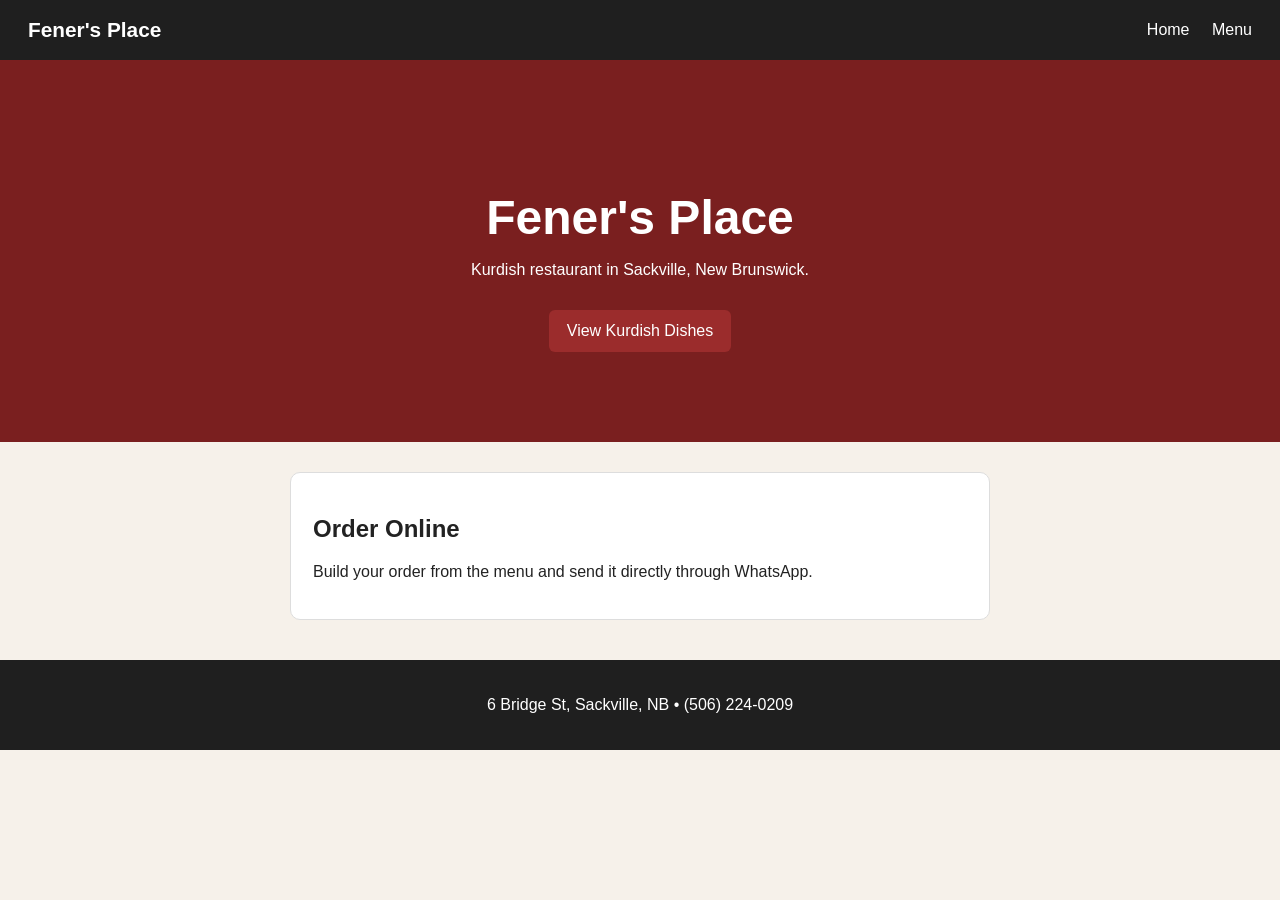
<file: index.html>
<!DOCTYPE html>
<html lang="en">
<head>
  <meta charset="UTF-8">
  <meta name="viewport" content="width=device-width, initial-scale=1.0">
  <title>Fener's Place</title>
  <link rel="stylesheet" href="style.css">
</head>
<body>
<header>
  <nav class="nav">
    <div class="logo">Fener's Place</div>
    <div class="nav-links">
      <a href="index.html">Home</a>
      <a href="menu.html">Menu</a>
    </div>
  </nav>
</header>

<main>
  <section class="hero">
    <h1>Fener's Place</h1>
    <p>Kurdish restaurant in Sackville, New Brunswick.</p>
    <a class="button" href="menu.html">View Kurdish Dishes</a>
  </section>

  <section class="info-card">
    <h2>Order Online</h2>
    <p>Build your order from the menu and send it directly through WhatsApp.</p>
  </section>
</main>

<footer>
  <p>6 Bridge St, Sackville, NB • (506) 224-0209</p>
</footer>
</body>
</html>
</file>
<file: style.css>
* {
  box-sizing: border-box;
}

body {
  margin: 0;
  font-family: Arial, sans-serif;
  background: #f6f1ea;
  color: #222;
}

.nav {
  background: #1f1f1f;
  color: white;
  padding: 18px 28px;
  display: flex;
  justify-content: space-between;
  align-items: center;
}

.logo {
  font-weight: bold;
  font-size: 1.3rem;
}

.nav a {
  color: white;
  text-decoration: none;
  margin-left: 18px;
}

.hero {
  text-align: center;
  padding: 90px 20px;
  background: #7a1f1f;
  color: white;
}

.hero h1 {
  font-size: 3rem;
  margin-bottom: 10px;
}

.button,
button {
  background: #9b2c2c;
  color: white;
  border: none;
  padding: 12px 18px;
  cursor: pointer;
  border-radius: 6px;
  font-size: 1rem;
}

.button {
  display: inline-block;
  text-decoration: none;
  margin-top: 15px;
}

button:hover,
.button:hover {
  opacity: 0.9;
}

.container {
  max-width: 1100px;
  margin: auto;
  padding: 30px 20px;
}

.page-title {
  text-align: center;
  margin-bottom: 30px;
}

.menu-grid {
  display: grid;
  grid-template-columns: repeat(2, 1fr);
  gap: 20px;
}

.menu-item {
  background: white;
  border: 1px solid #ddd;
  border-radius: 10px;
  padding: 18px;
  display: flex;
  justify-content: space-between;
  gap: 20px;
  align-items: center;
}

.menu-item h3 {
  margin-top: 0;
  color: #7a1f1f;
}

.price {
  font-weight: bold;
}

.order-box,
.info-card {
  background: white;
  margin: 30px auto;
  padding: 22px;
  border-radius: 10px;
  max-width: 700px;
  border: 1px solid #ddd;
}

input,
textarea {
  width: 100%;
  padding: 11px;
  margin: 8px 0 16px;
  border: 1px solid #bbb;
  border-radius: 6px;
}

textarea {
  min-height: 90px;
}

footer {
  text-align: center;
  padding: 20px;
  background: #1f1f1f;
  color: white;
  margin-top: 40px;
}

@media (max-width: 700px) {
  .menu-grid {
    grid-template-columns: 1fr;
  }

  .nav {
    flex-direction: column;
    gap: 12px;
  }

  .hero h1 {
    font-size: 2.2rem;
  }

  .menu-item {
    width: 180px;
    height: 180px;
    object-fit: cover;
    border-radius: 10px;
  }

  .menu-item {
    display: flex;
    gap: 20px;
    align-items: center;
  }

  .menu-content {
    flex: 1;
  }
}
</file>
